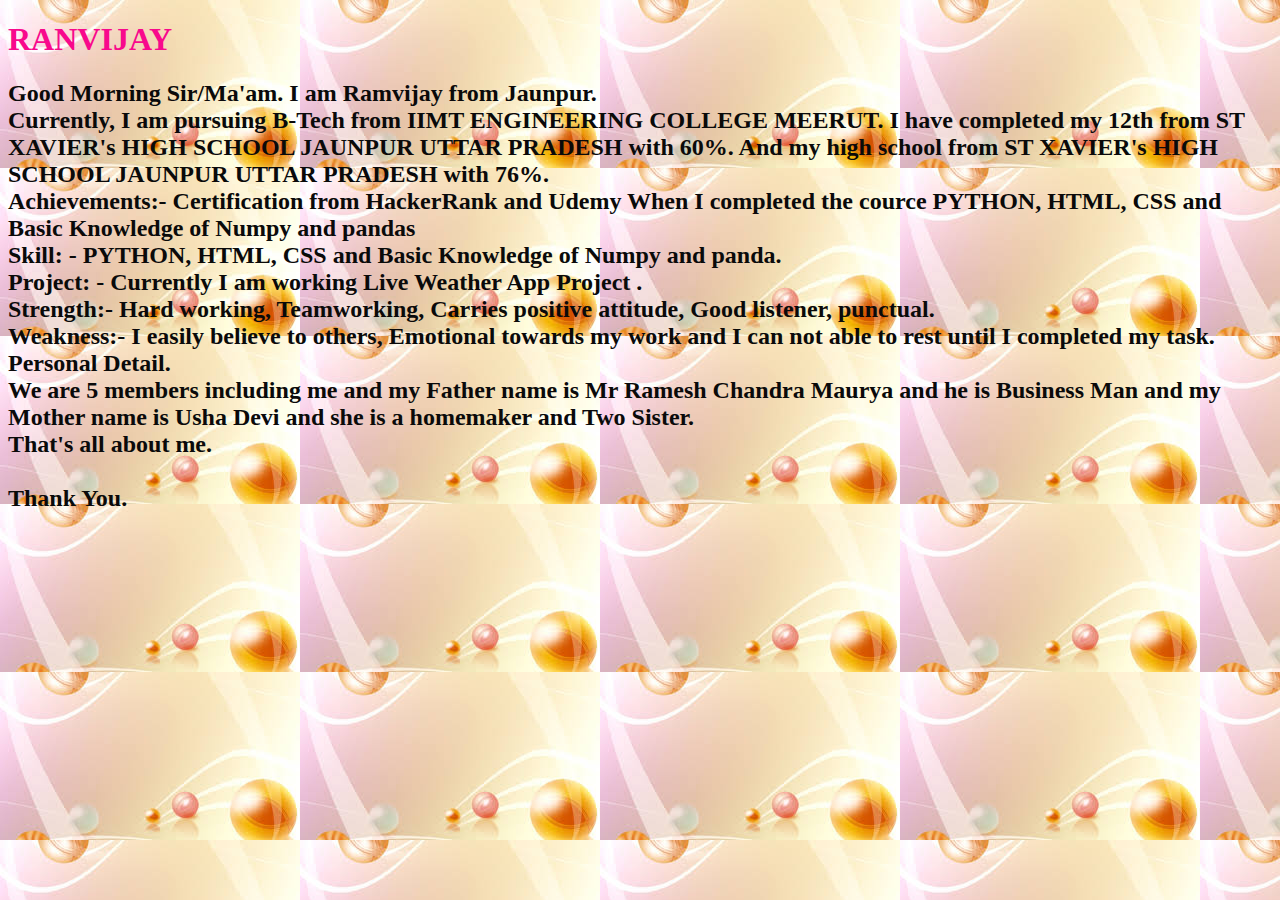
<file: ss.html>
<!DOCTYPE html>
<html lang="en">
<head>
    <meta charset="UTF-8">
    <meta name="viewport" content="width=device-width, initial-scale=1.0">
    <title>About Ranvijay</title>
    <style>
        body{
            background:url("./img/cv3.jfif");
            color: rgb(10, 10, 10);
        }
        h1{
            color: rgb(248, 9, 140);
        }
    </style>
</head>
<body>
    <h1>RANVIJAY</h1>

    <h2> Good Morning Sir/Ma'am.
        
        <!-- First of all, Thank you for giving this opportunity to introduce my self. -->
        
        I am Ramvijay from Jaunpur.<br>
        
        Currently, I am pursuing B-Tech from IIMT ENGINEERING COLLEGE MEERUT.
        
        I have completed my 12th from ST XAVIER's HIGH SCHOOL JAUNPUR UTTAR PRADESH with 60%.
        
        And my high school from ST XAVIER's HIGH SCHOOL JAUNPUR UTTAR PRADESH with 76%.<br>
        
        Achievements:- Certification from HackerRank and Udemy When I completed the cource PYTHON, HTML, CSS and Basic Knowledge of Numpy and pandas<br>
        
        Skill: - PYTHON, HTML, CSS and Basic Knowledge of Numpy and panda.<br>
        
        Project: - Currently I am working Live Weather App Project .<br>
        
        
        Strength:- Hard working, Teamworking, Carries positive attitude, Good listener, punctual.<br>
        
        Weakness:- I easily believe to others, Emotional towards my work and I can not able to rest until I completed my task.<br>
        
        Personal Detail.<br>
        
        We are 5 members including me and my Father name is Mr Ramesh Chandra Maurya and he is Business Man and my Mother name is Usha Devi and she is a homemaker and Two Sister.<br>
        
        That's all about me.<br><br>
        
        
        
        Thank You.</h2>
</body>
</html>
</file>
